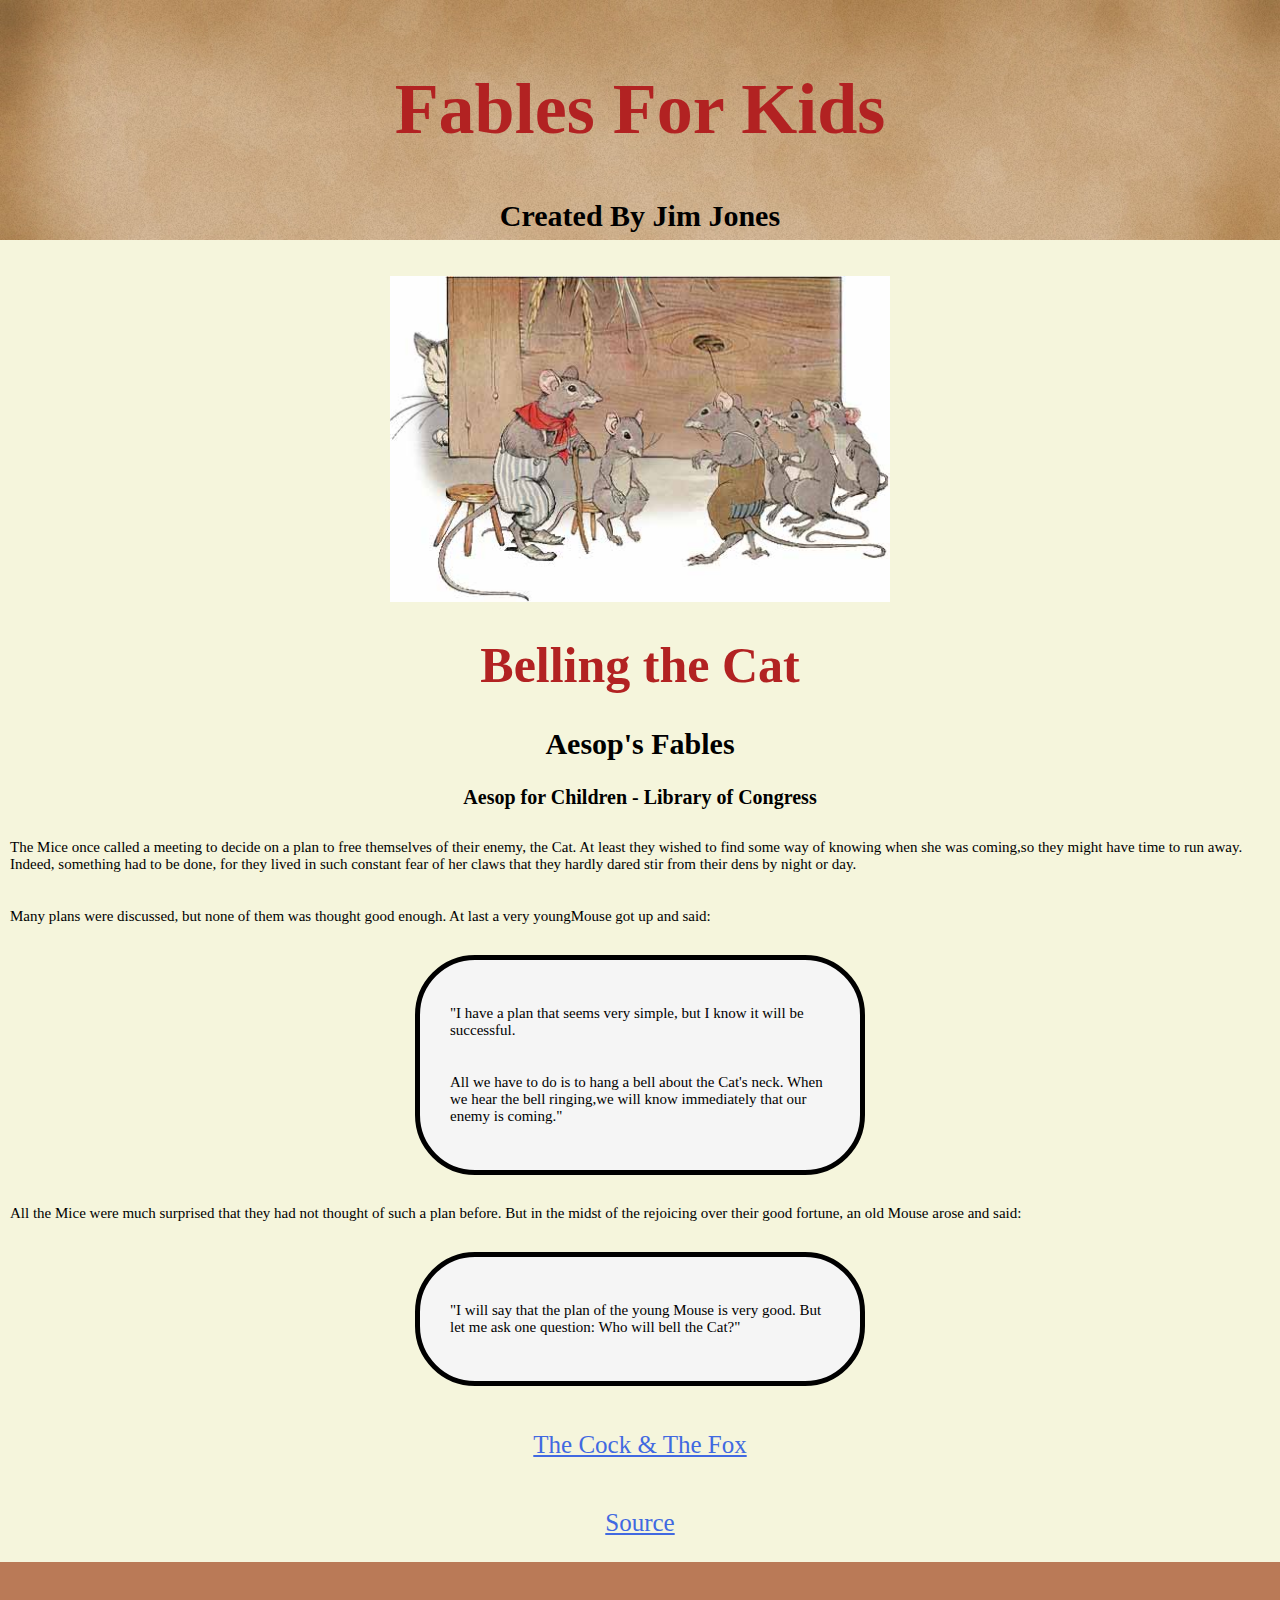
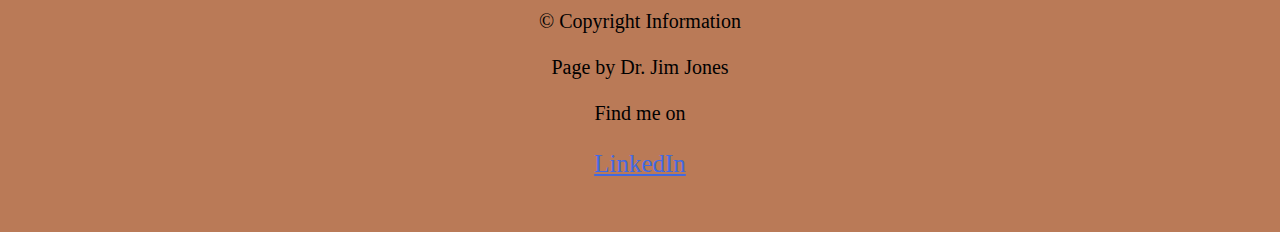
<file: index.html>
<!DOCTYPE html>
<html>

  <head>
    <meta charset="utf-8">
    <meta name="viewport" content="width=device-width">
    <title>Practice</title>
    <link href="style.css" rel="stylesheet" type="text/css" />
  </head>

  <body>  

      <header>
    <h1> Fables For Kids </h1>
    <h2> Created By Jim Jones </h2>
  </header>
<main>
  <br></br>

    <img src="images/belling-the-cat-5.jpeg" width="500">

    <h1>Belling the Cat</h1>

    <h2>Aesop's Fables</h2>

    <h3>Aesop for Children - Library of Congress</h3>

    <p>The Mice once called a meeting to decide on a plan to free themselves of their enemy, the Cat. At least they wished to find some way of knowing when she was coming,so they might have time to run away. Indeed, something had to be done, for they lived in such constant fear of her claws that they hardly dared stir from their dens by night or day.
    </p>

    <p>Many plans were discussed, but none of them was thought good enough. At last a very youngMouse got up and said:
    </p>

    <div class="box border-box">
    <p>"I have a plan that seems very simple, but I know it will be successful.
    </p>

    <p>All we have to do is to hang a bell about the Cat's neck. When we hear the bell ringing,we will know immediately that our enemy is coming."
    </p>
    </div>

    <p>All the Mice were much surprised that they had not thought of such a plan before. But in the midst of the rejoicing over their good fortune, an old Mouse arose and said:
    </p>

    <div class="box border-box">
    <p>"I will say that the plan of the young Mouse is very good. But let me ask one question: Who will bell the Cat?"
    </p>
    </div>

    <a href="aesop.html"> The Cock & The Fox </a>
    <a href="http://www.read.gov/aesop/001.html">Source</a>
</main>
  <footer>
    <br>© Copyright Information</br>
    <br>Page by Dr. Jim Jones</br>
    <br>Find me on <a href="https://www.linkedin.com/in/jim-jones-phd-8b38012">LinkedIn</a>
    </br>
  </footer>

  </body>
</html>
</file>
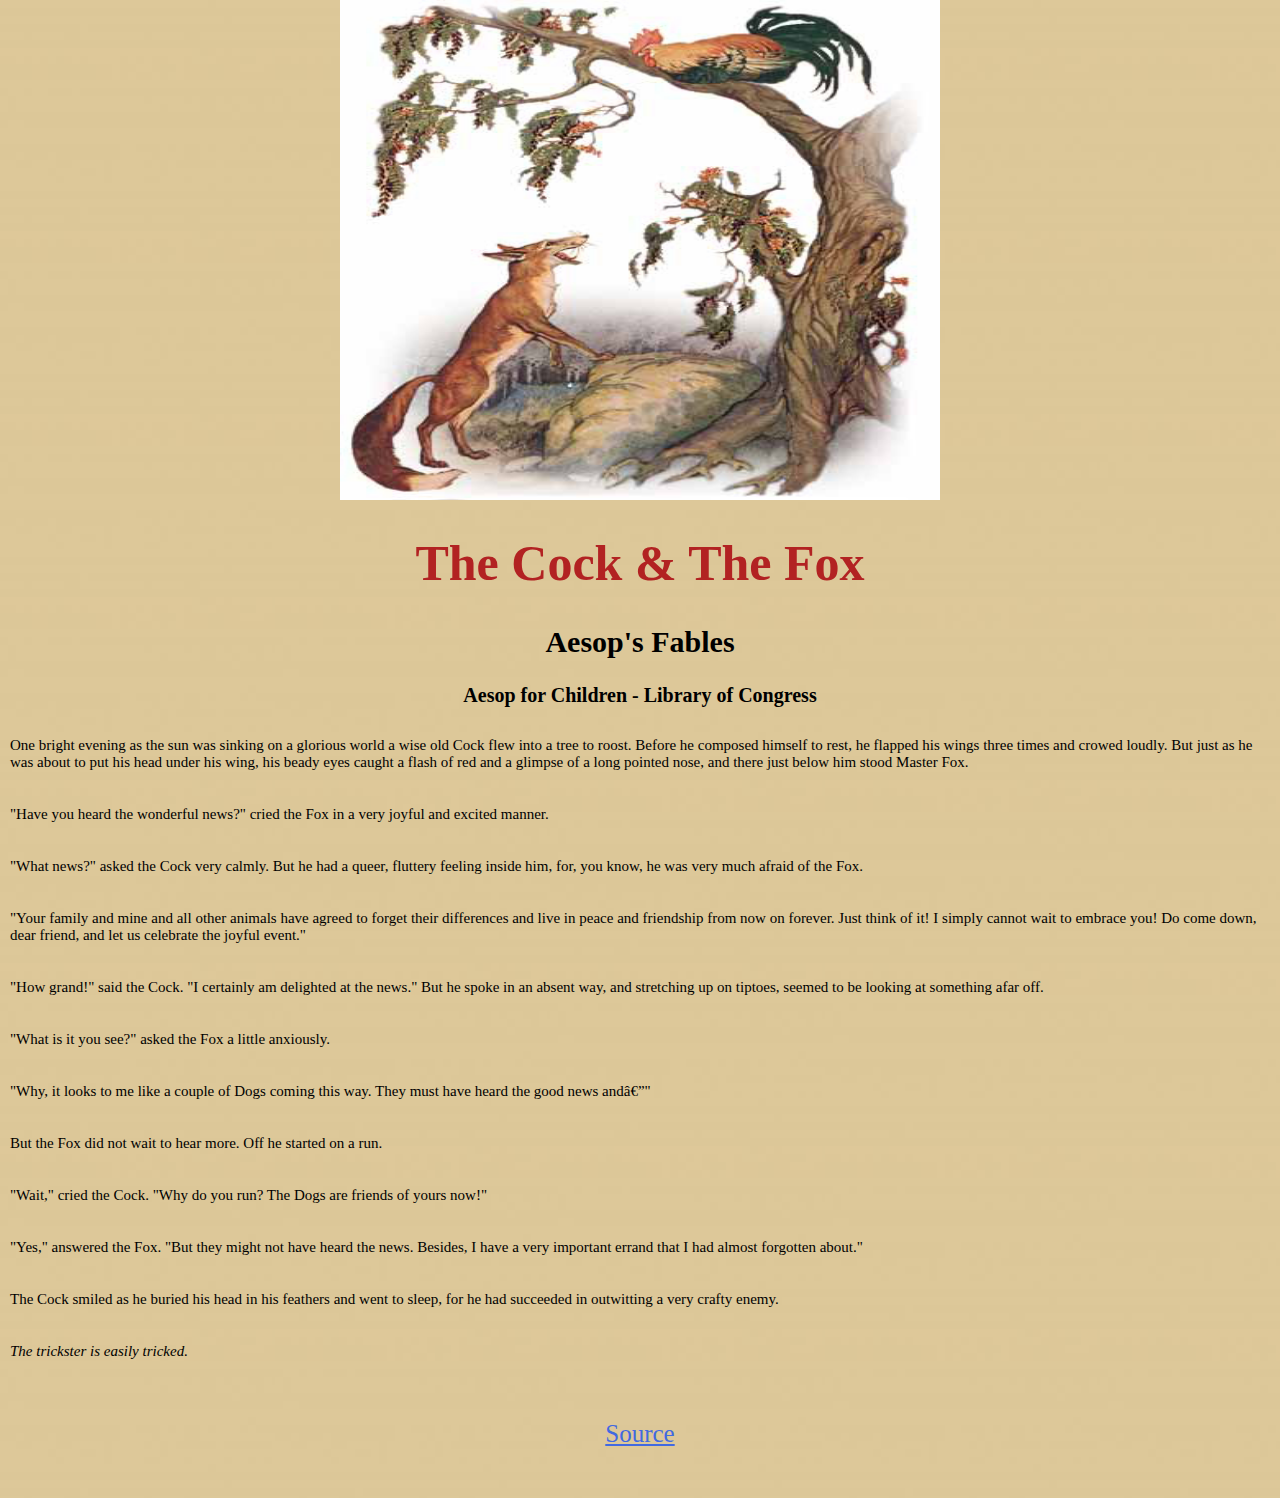
<file: aesop.html>
<!DOCTYPEhtml>
<html>
  <head>
    <metacharset="utf-8">
    <metaname="viewport"content="width=device-width">
    <title>repl.it</title>
    <link href="style.css"rel="stylesheet" type="text/css"/>
    </head>
    <body>
            <img src="images/the-cock-and-the-fox-7.jpeg" width="600" height="500">
      <h1>The Cock & The Fox</h1>
      <h2>Aesop's Fables</h2>
      <h3>Aesop for Children - Library of Congress</h3>
      <p>One bright evening as the sun was sinking on a glorious world a wise old Cock flew into a tree to roost. Before he composed himself to rest, he flapped his wings three times and crowed loudly. But just as he was about to put his head under his wing, his beady eyes caught a flash of red and a glimpse of a long pointed nose, and there just below him stood Master Fox.</p>
      <p>"Have you heard the wonderful news?" cried the Fox in a very joyful and excited manner.</p>
      <p>"What news?" asked the Cock very calmly. But he had a queer, fluttery feeling inside him, for, you know, he was very much afraid of the Fox.</p>
      <p>"Your family and mine and all other animals have agreed to forget their differences and live in peace and friendship from now on forever. Just think of it! I simply cannot wait to embrace you! Do come down, dear friend, and let us celebrate the joyful event."</p>
      <p>"How grand!" said the Cock. "I certainly am delighted at the news." But he spoke in an absent way, and stretching up on tiptoes, seemed to be looking at something afar off.</p>
      <p>"What is it you see?" asked the Fox a little anxiously.</p>
      <p>"Why, it looks to me like a couple of Dogs coming this way. They must have heard the good news and—"</p>
      <p>But the Fox did not wait to hear more. Off he started on a run.</p>
      <p>"Wait," cried the Cock. "Why do you run? The Dogs are friends of yours now!"</p>
      <p>"Yes," answered the Fox. "But they might not have heard the news. Besides, I have a very important errand that I had almost forgotten about."</p>
      <p>The Cock smiled as he buried his head in his feathers and went to sleep, for he had succeeded in outwitting a very crafty enemy.</p>
      <p><i>The trickster is easily tricked.</i></p>
      <p> <a href="http://www.read.gov/aesop/001.html">Source</a></p>
      <scriptsrc="script.js"></script>
      </body>
      </html>
</file>
<file: style.css>
h1{
  font-family: "Times new roman";
  font-size: 50px;
  color: firebrick;
  text-align: center;
}
h2{
  font-family: "Times new roman";
  font-size: 30px;
  color: black;
  text-align: center;
}
h3{
  font-family: "Times new roman";
  font-size: 20px;
  color: black;
  text-align: center;
}
p{
  font-family: "Times new roman";
  font-size: 15px;
  color: black;
  text-align: left;
  padding: 10px;
}
a{
  font-family: "Times new roman";
  font-size: 25px;
  color: royalblue;
  text-decoration: underline;
  padding: 25px;
  margin-right: auto;
  margin-left: auto;
  display: block;
  text-align: center;
}
header{
  height: 200px;
  background-image: url("images/header-background.jpeg");
  background-size: cover;
  padding: 20px;
}
header h1{
  font-size: 72px;
}
header h2 {
  font-size: 30px;
}
body{
  padding: 0px;
  margin: 0px;
  background-image: url("images/body4-background.jpeg")
}
img{
  display: block;
  margin-right: auto;
  margin-left: auto;
}
.border-box {
  width: 400px;
  background: whitesmoke;
  padding: 20px;
  border: 5px solid black;
  margin: 20px;
  margin-left: auto;
  margin-right: auto;
  border-radius: 60px;
}
footer {
  height: 220px;
  padding: 25px;
  text-align: center;
  font-size: 20px;
  background-image: url("images/footer2-background.png");
  background-size: cover;
}
main {
  background-color: beige;
}
</file>
